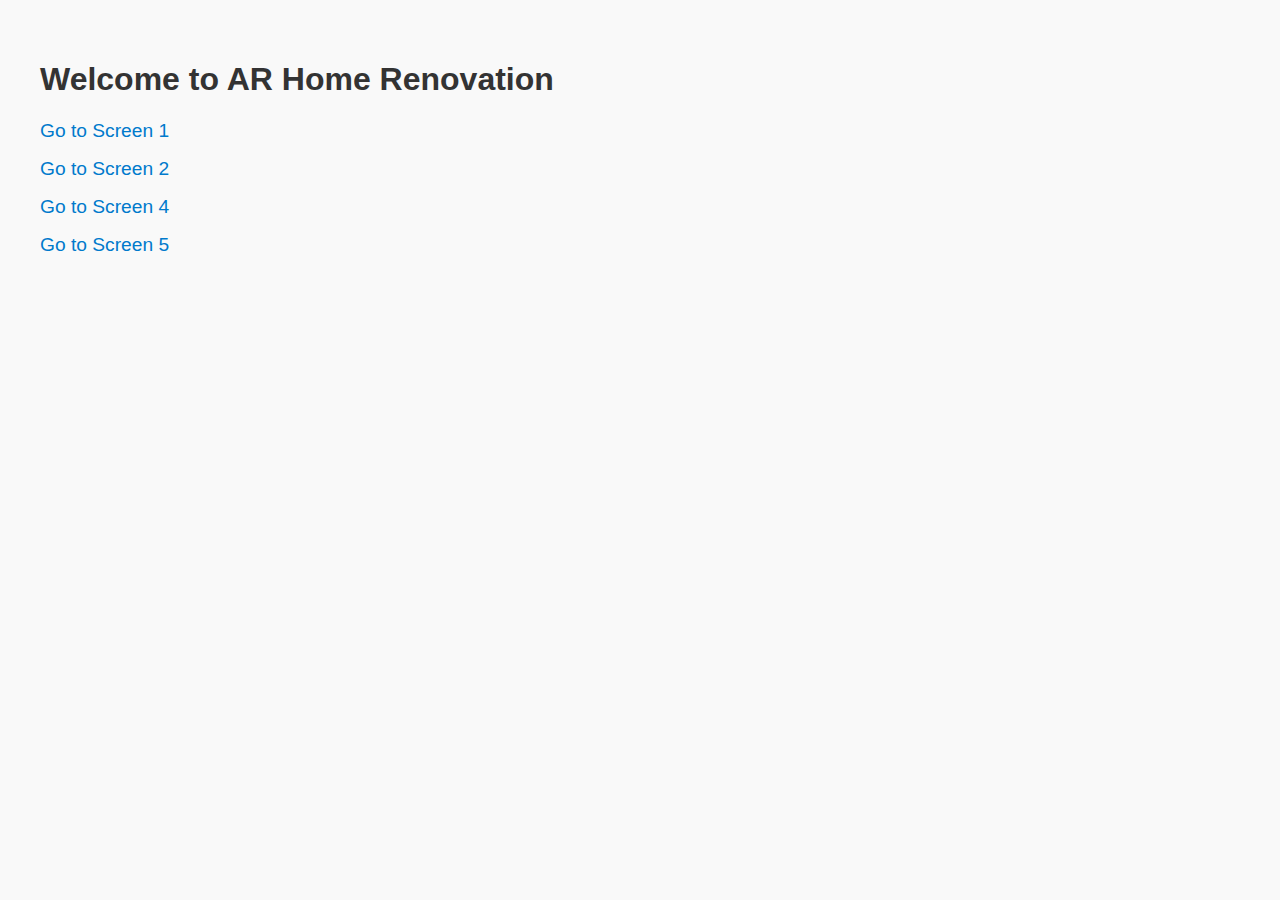
<file: index.html>
<!DOCTYPE html>
<html lang="en">
  <head>
    <meta charset="UTF-8" />
    <title>AR Home Renovation</title>
    <style>
      body {
        font-family: sans-serif;
        padding: 2rem;
        background: #f9f9f9;
      }
      h1 {
        color: #333;
      }
      ul {
        list-style: none;
        padding: 0;
      }
      li {
        margin: 1rem 0;
      }
      a {
        color: #007acc;
        text-decoration: none;
        font-size: 1.2rem;
      }
      a:hover {
        text-decoration: underline;
      }
    </style>
  </head>
  <body>
    <h1>Welcome to AR Home Renovation</h1>
    <ul>
      <li><a href="screen1/screen1.html">Go to Screen 1</a></li>
      <li><a href="screen2/screen2.html">Go to Screen 2</a></li>
      <li><a href="screen4/screen4.html">Go to Screen 4</a></li>
      <li><a href="screen5/screen5.html">Go to Screen 5</a></li>
    </ul>
  </body>
</html>
</file>
